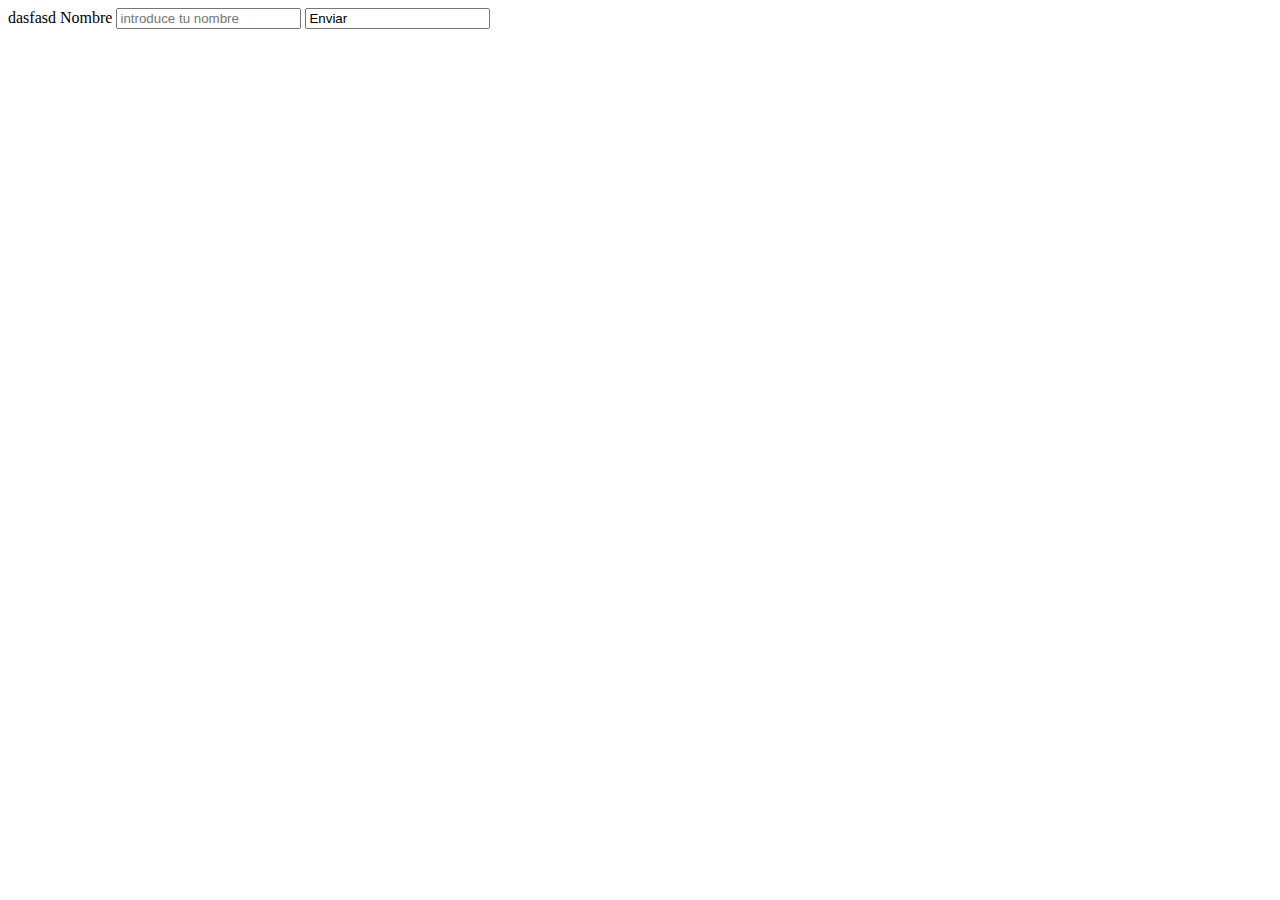
<file: contacto.html>
<!DOCTYPE html>
<html lang="en">

<head>
    <meta charset="UTF-8">
    <meta name="viewport" content="width=device-width, initial-scale=1.0">
    <title>Contacto</title>
</head>

<body>

    <form action="">
        <label for="sahdfkads">dasfasd</label>
        <label>Nombre</label>
        <input type="text" id="nombre" placeholder="introduce tu nombre">
        <input type="summit" value="Enviar">
    </form>

</body>

</html>
</file>
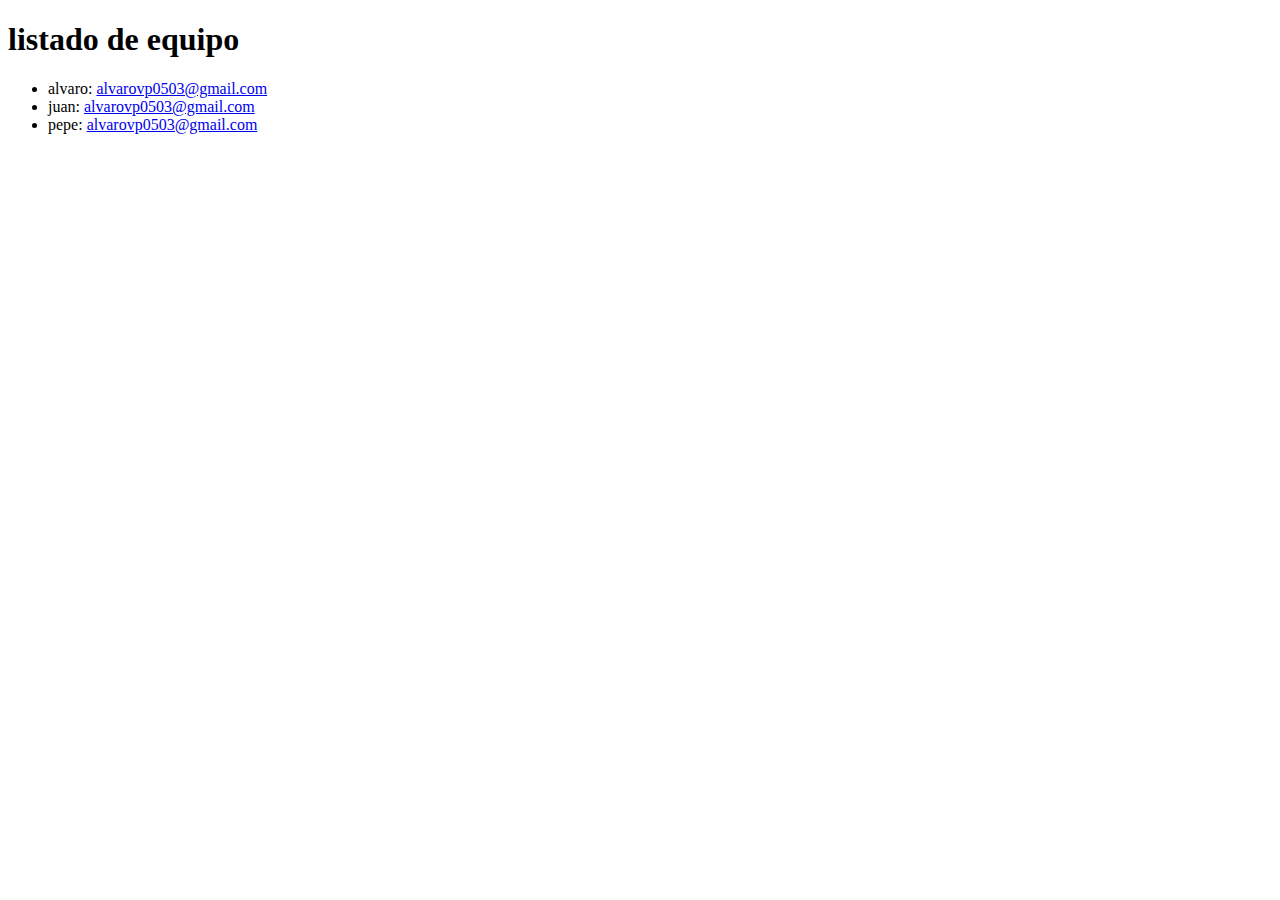
<file: equipo.html>
<!DOCTYPE html>
<html lang="en">

<head>
    <meta charset="UTF-8">
    <meta name="viewport" content="width=device-width, initial-scale=1.0">
    <title>listado de equipo</title>
</head>

<body>
    <h1>listado de equipo</h1>
    <ul>
        <li>alvaro: <a href="mailto:alvarovp0503@gmail.com">alvarovp0503@gmail.com</a></li>
        <li>juan: <a href="mailto:alvarovp0503@gmail.com">alvarovp0503@gmail.com</a></li>
        <li>pepe: <a href="mailto:alvarovp0503@gmail.com">alvarovp0503@gmail.com</a></li>
    </ul>

</body>

</html>
</file>
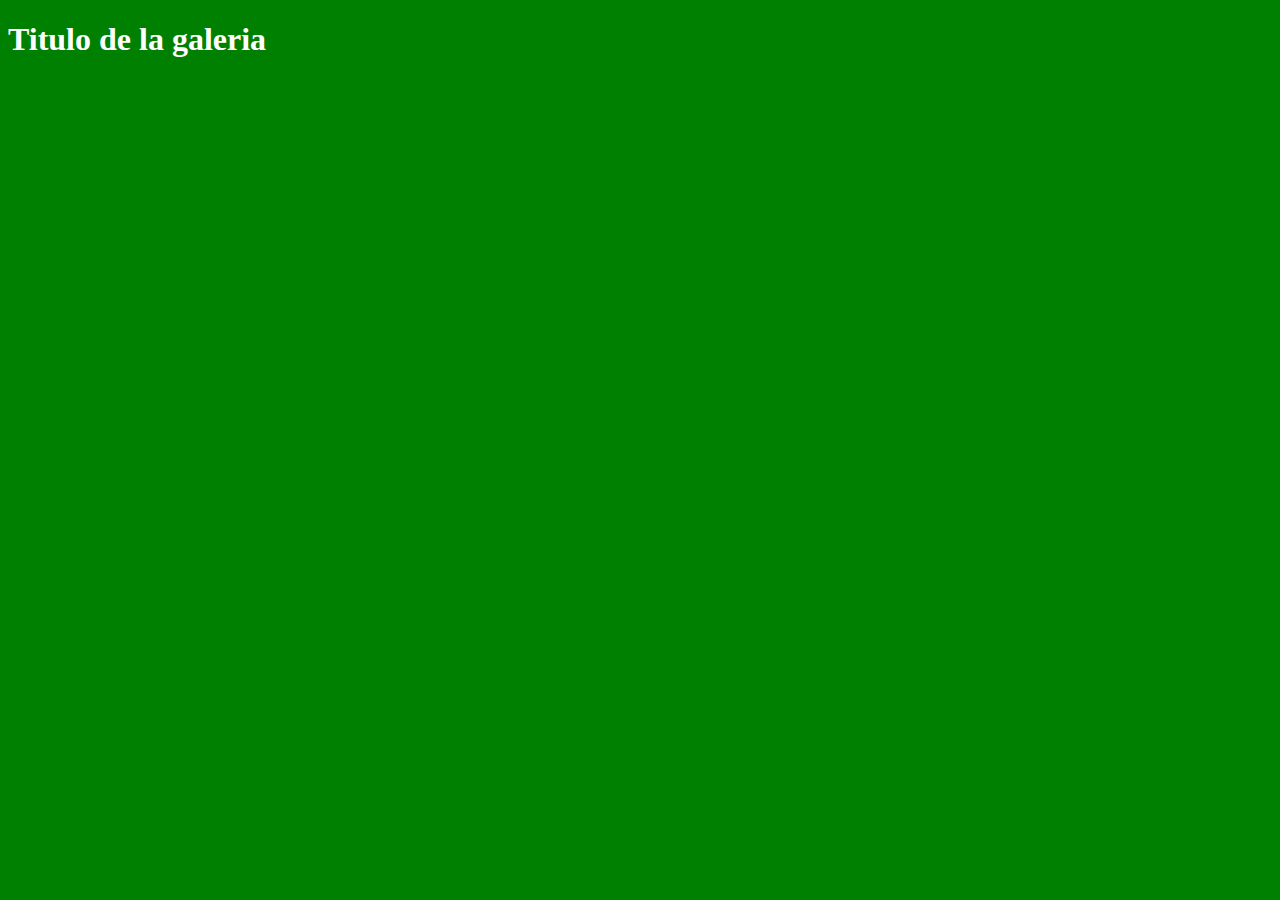
<file: galeria.html>
<!DOCTYPE html>
<html lang="es">

<head>
    <meta charset="UTF-8">
    <meta name="viewport" content="width=device-width, initial-scale=1.0">
    <title>Galeria</title>
    <link rel="stylesheet" href="./css/style.css">
</head>

<body>

    <h1>Titulo de la galeria</h1>

</body>

</html>
</file>
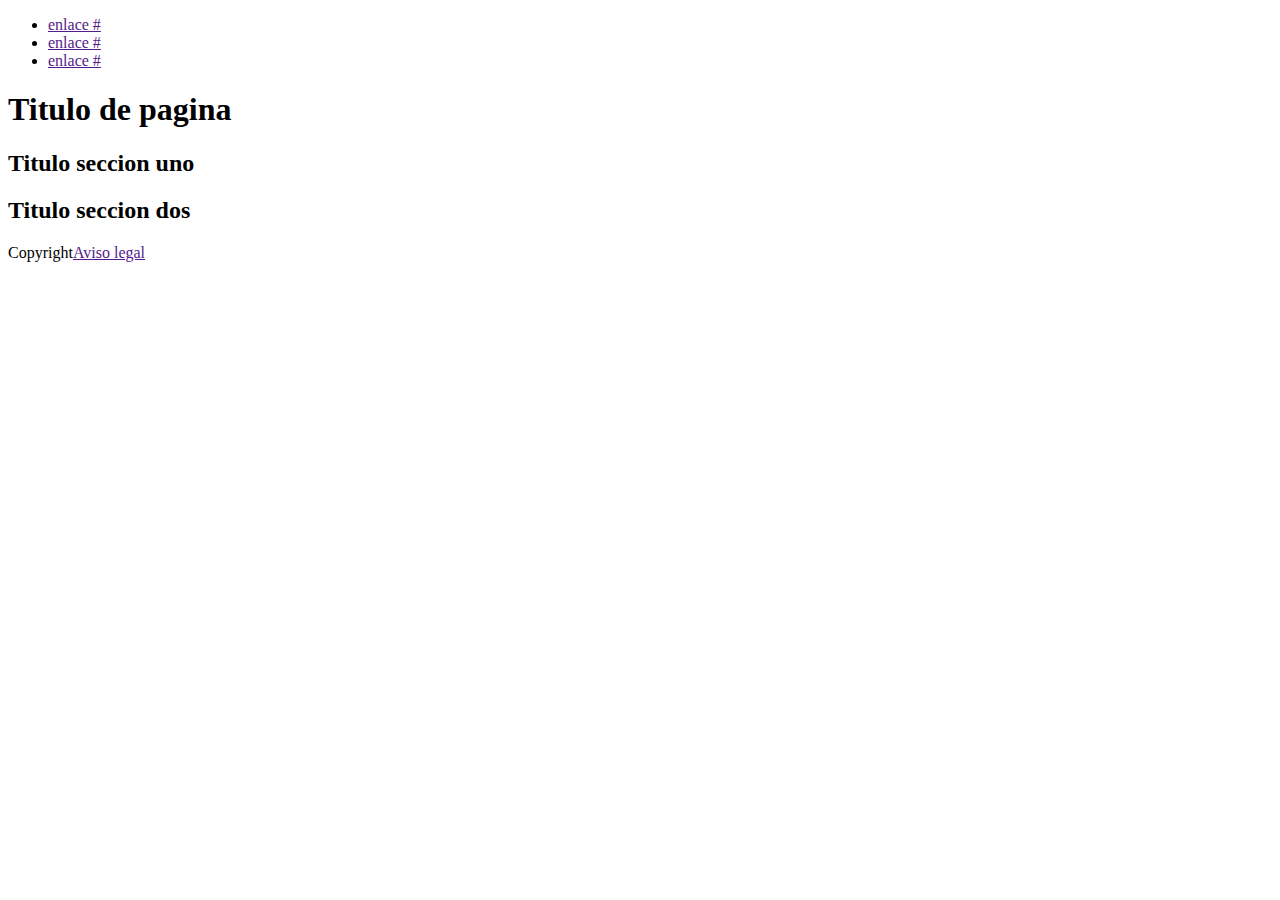
<file: prueba1.html>
<!DOCTYPE html>
<html lang="es">

<head>
    <meta charset="UTF-8">
    <meta name="viewport" content="width=device-width, initial-scale=1.0">
    <title>Document</title>
</head>

<body>

    <!-- UNA CABECERA DE HTML CON UN MENU DE NVEGACION Y TRES ENLACES -->
    <!-- header>nav>ul>li*3>a{enlace $} -->
    <header>
        <nav>
            <ul>
                <li><a href="">enlace #</a></li>
                <li><a href="">enlace #</a></li>
                <li><a href="">enlace #</a></li>
            </ul>
        </nav>
    </header>

    <!-- contenido con un titulo de pagina principal -->

    <main>
        <h1>Titulo de pagina</h1>

        <section>
            <h2>Titulo seccion uno</h2>
        </section>

        <section>
            <h2>Titulo seccion dos</h2>
        </section>


    </main>

    <!-- quiero un pie de pagina con un copyright y un enlace a aviso legal -->

    <footer>
        <p>Copyright<a href="">Aviso legal</a></p>
    </footer>
</body>

</html>
</file>
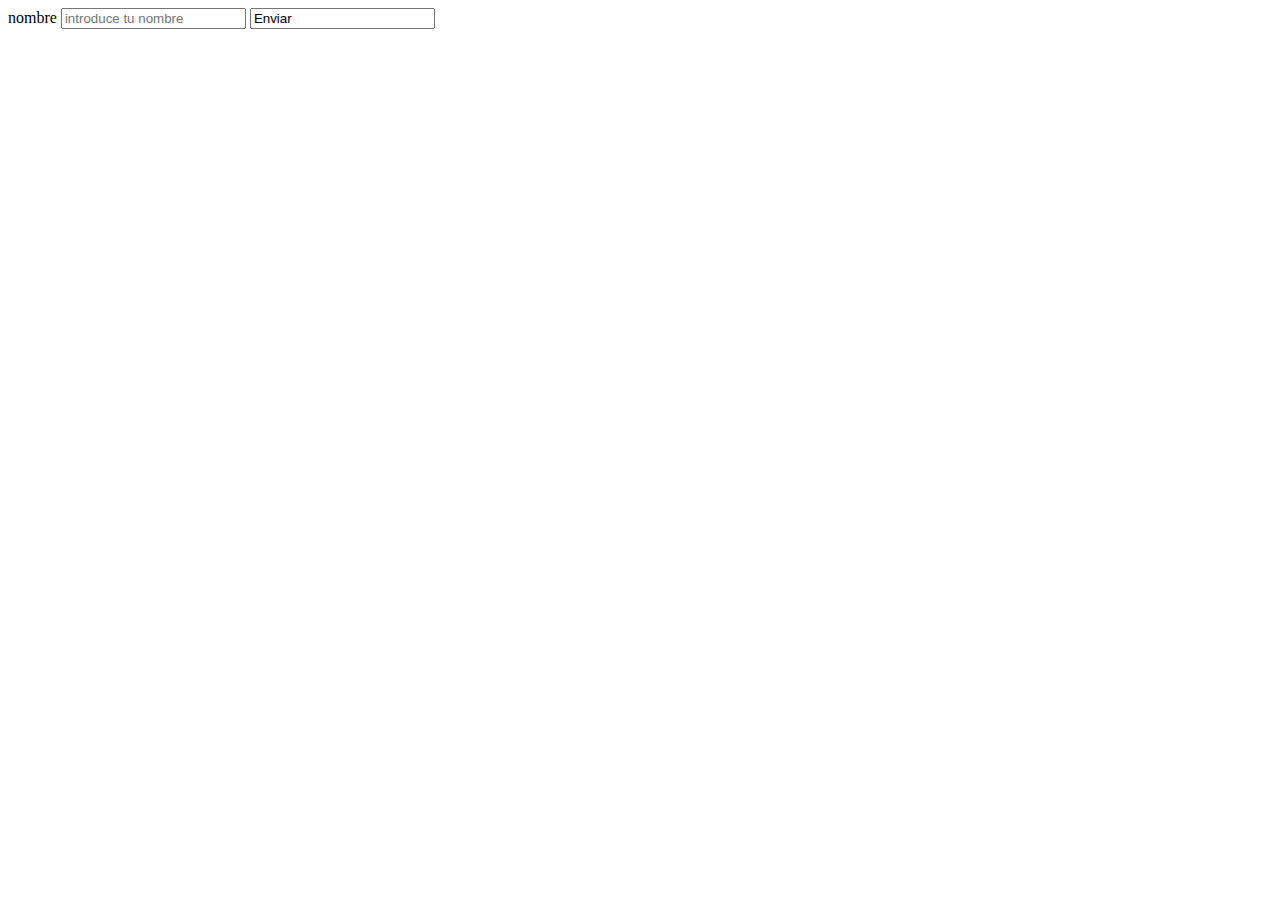
<file: css/contacto.html>
<!DOCTYPE html>
<html lang="en">

<head>
    <meta charset="UTF-8">
    <meta name="viewport" content="width=device-width, initial-scale=1.0">
    <title>contacto</title>
</head>

<body>

    <form action="">
        <label>nombre</label>
        <input type="text" id="nombre" placeholder="introduce tu nombre">
        <input type="summit" value="Enviar">
    </form>

</body>

</html>
</file>
<file: css/style.css>
body {
    background-color: green;
}

h1{
    color: white;
}
</file>
